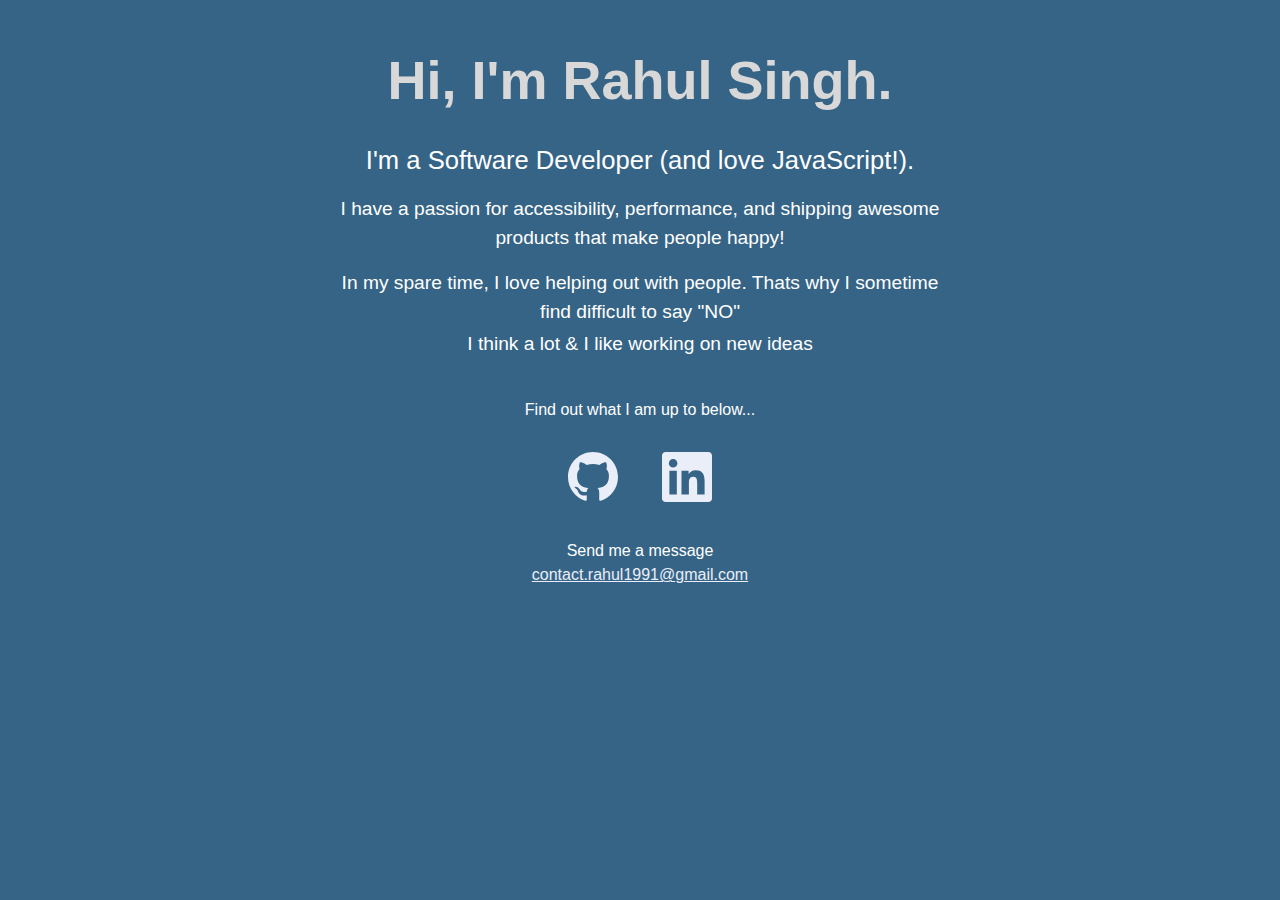
<file: index.html>
<!DOCTYPE html>

<html lang="en"><head><meta http-equiv="Content-Type" content="text/html; charset=UTF-8">
    
    <meta name="viewport" content="width=device-width, initial-scale=1, shrink-to-fit=no">
    <meta http-equiv="x-ua-compatible" content="ie=edge">

    <title>Rahul Singh | Software Builder</title>
    <meta name="description" content="Rahul Singh is a software builder from Bangalore, India. He specializes in JavaScript, NodeJS, Ionic, Golang along with HTML, CSS, &amp; more.">

    <link rel="apple-touch-icon" sizes="180x180" href="./assets/icons/apple-touch-icon.png">
    <link rel="icon" type="image/png" sizes="32x32" href="./assets/icons/favicon-32x32.png">
    <link rel="icon" type="image/png" sizes="16x16" href="./assets/icons/favicon-16x16.png">

    <link rel="stylesheet" href="./assets/css/app.min.css">
  </head>
  <body>
    <main>
      <h1>Hi, I'm Rahul Singh.</h1>

      <div class="about">
        <p>I'm a Software Developer (and love JavaScript!).</p>
        <p style="margin-top: 1rem;">
          I have a passion for accessibility, performance, and shipping awesome
          products that make people happy!
        </p>
        <p style="margin-top: 1rem;">In my spare time, I love helping out with people. Thats why I sometime find difficult to say "NO"</p>
        <p>I think a lot & I like working on new ideas</p>
        <p>Find out what I am up to below...</p>
      </div>

      <div class="external-links">
        <a href="https://github.com/hellorahulsingh" target="_blank" rel="nofollow noopener">
          <span class="sr-only">My GitHub profile</span>
          <svg viewBox="0 0 16 16" aria-labelledby="ghTitle">
            <title id="ghTitle">GitHub icon</title>
            <path d="M8 0C3.58 0 0 3.582 0 8c0 3.535 2.292 6.533 5.47 7.59.4.075.547-.172.547-.385 0-.19-.007-.693-.01-1.36-2.226.483-2.695-1.073-2.695-1.073-.364-.924-.89-1.17-.89-1.17-.725-.496.056-.486.056-.486.803.056 1.225.824 1.225.824.714 1.223 1.873.87 2.33.665.072-.517.278-.87.507-1.07-1.777-.2-3.644-.888-3.644-3.953 0-.873.31-1.587.823-2.147-.083-.202-.358-1.015.077-2.117 0 0 .672-.215 2.2.82.638-.178 1.323-.266 2.003-.27.68.004 1.364.092 2.003.27 1.527-1.035 2.198-.82 2.198-.82.437 1.102.163 1.915.08 2.117.513.56.823 1.274.823 2.147 0 3.073-1.87 3.75-3.653 3.947.287.246.543.735.543 1.48 0 1.07-.01 1.933-.01 2.195 0 .215.144.463.55.385C13.71 14.53 16 11.534 16 8c0-4.418-3.582-8-8-8"></path>
          </svg>
        </a>

        <a href="https://www.linkedin.com/in/rahulsingh91/" target="_blank" rel="nofollow noopener">
          <span class="sr-only">My LinkedIn profile</span>
          <svg viewBox="0 0 16 16" aria-labelledby="linkedinTitle">
            <title id="linkedinTitle">LinkedIn icon</title>
            <path d="M13.632 13.635h-2.37V9.922c0-.886-.018-2.025-1.234-2.025-1.235 0-1.424.964-1.424 1.96v3.778h-2.37V6H8.51V7.04h.03c.318-.6 1.092-1.233 2.247-1.233 2.4 0 2.845 1.58 2.845 3.637v4.188zM3.558 4.955c-.762 0-1.376-.617-1.376-1.377 0-.758.614-1.375 1.376-1.375.76 0 1.376.617 1.376 1.375 0 .76-.617 1.377-1.376 1.377zm1.188 8.68H2.37V6h2.376v7.635zM14.816 0H1.18C.528 0 0 .516 0 1.153v13.694C0 15.484.528 16 1.18 16h13.635c.652 0 1.185-.516 1.185-1.153V1.153C16 .516 15.467 0 14.815 0z" fill-rule="nonzero"></path>
          </svg>
        </a>
      </div>
      <div class="other-external">
        Send me a message<br>
        <a id="other" class="other"></a>
      </div>
    </main>

    <script type="text/javascript">
      (function () {
        const element = document.getElementById('other');

        const hide = '<span class="mo">mosier</span>';
        let str = 'contact.rahul1991';
        str += '@';
        str += hide;
        str += 'gmail';
        str += '&#46;com';

        element.innerHTML = str;
        element.href = `mailto:${str.replace(hide, '').replace('&#46;', '.')}`;
      })();
    </script>
</body></html>
</file>
<file: assets/css/app.min.css>
body,html,li,ol,ul{margin:0;padding:0}h1,h2,h3,h4,h5,h6,p{margin-top:0}img{border:0}li{list-style:none}body,html{color:#fff;font-family:-apple-system,BlinkMacSystemFont,Segoe UI,Helvetica,Arial,sans-serif,Apple Color Emoji,Segoe UI Emoji;font-size:16px;line-height:1.5}body{background-color:#366486}main{margin:0 auto;padding-left:15px;padding-right:15px;text-align:center}h1{color:#d8d8d8;margin-bottom:20px;margin-top:40px;font-size:3.375rem}.about{margin:0 auto;width:100%}@media only screen and (min-width:800px){.about{width:50%}}.about p{font-size:1.2rem;margin:0;padding:0;margin-top:3px}.about p:first-of-type{font-size:1.6rem}.about p:last-of-type{font-size:1rem;margin-top:2.5rem}.mo{display:none}a{color:#eaeef9;text-decoration:underline}a:hover{color:#cbdbe6;text-decoration:none}.external-links{margin-top:30px;margin-bottom:30px}.external-links a{display:inline-block;fill:#eaeef9;margin:0 20px;text-decoration:none}.external-links a:active,.external-links a:focus,.external-links a:hover{fill:#cbdbe6}.external-links svg{width:50px}.sr-only{position:absolute;width:1px;height:1px;overflow:hidden}
</file>
